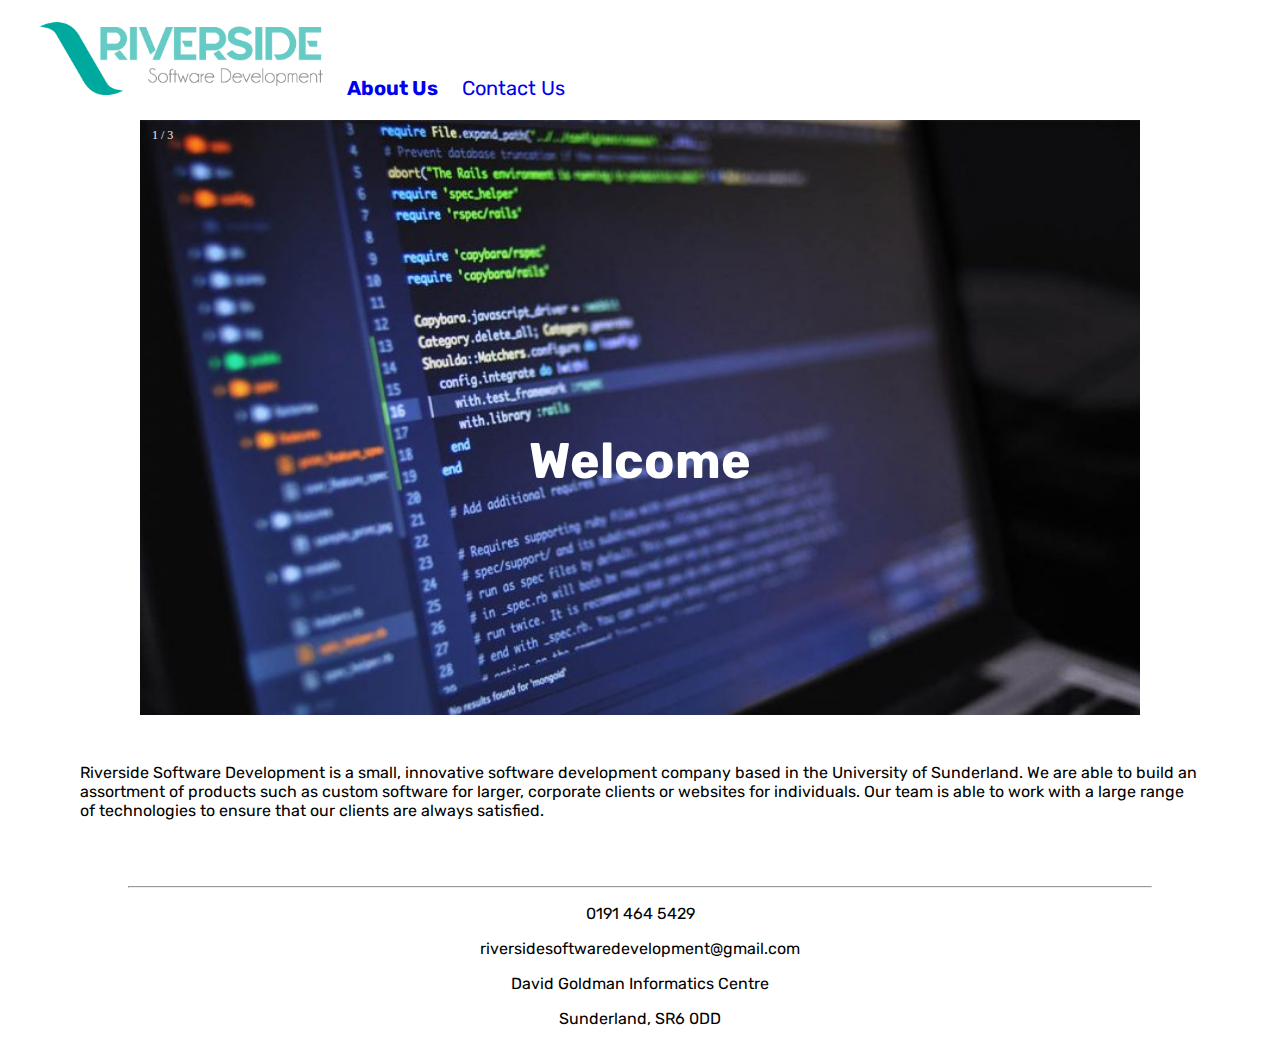
<file: index.html>
<!DOCTYPE html>
<html lang="en">

<head>
    <meta charset="UTF-8">
    <meta name="viewport" content="width=device-width, initial-scale=1.0">
    <meta http-equiv="X-UA-Compatible" content="ie=edge">
    <title>RSD | Home</title>
    <link rel="stylesheet" href="style.css">
</head>

<body>

    <div class="grid-container">

        <div class="Navbar" id="myNavbar">

            <a href="index.html"><img src="logo.png" alt="Riverside Software Development Logo" height="75px"></a>

            <a class="current" href="index.html">About Us</a>
            <a href="connect.html">Contact Us</a>

        </div>

        <div id="page1" class="Page">
            <div class="slideshow-container">

                <!-- Full-width images with number and caption text -->
                <div class="mySlides fade">
                    <div class="numbertext">1 / 3</div>
                    <img src="backgroundimage1.png" style="width:100%">
                    <h2 class="centered">Welcome</h2>

                </div>

                <div class="mySlides fade">
                    <div class="numbertext">2 / 3</div>
                    <img src="backgroundimage2.png" style="width:100%">

                </div>

                <div class="mySlides fade">
                    <div class="numbertext">3 / 3</div>
                    <img src="backgroundimage3.png" style="width:100%">

                </div>
            </div>
            <br>

            <p class="content">
                Riverside Software Development is a small, innovative software development company based in the
                University of Sunderland. We are able to build an assortment of products such as custom software for
                larger, corporate clients or websites for individuals. Our team is able to work with a large range of
                technologies to ensure that our clients are always satisfied.
            </p>

            <footer>
                <hr>
                <p>0191 464 5429</p>
                <p>riversidesoftwaredevelopment@gmail.com</p>
                <p>David Goldman Informatics Centre</p>
                <p>Sunderland, SR6 0DD</p>
            </footer>

        </div>
    </div>

    <script>
        var slideIndex = 0;
        showSlides();

        function showSlides() {
            var i;
            var slides = document.getElementsByClassName("mySlides");
            for (i = 0; i < slides.length; i++) {
                slides[i].style.display = "none";
            }
            slideIndex++;
            if (slideIndex > slides.length) { slideIndex = 1 }
            slides[slideIndex - 1].style.display = "block";
            setTimeout(showSlides, 10000); // Change image every 10 seconds
        }


        window.onscroll = function () { myFunction() };

        // Get the navbar
        var Navbar = document.getElementById("myNavbar");

        // Get the offset position of the navbar
        var sticky = Navbar.offsetTop;

        // Add the sticky class to the header when you reach its scroll position. Remove "sticky" when you leave the scroll position
        function myFunction() {
            if (window.pageYOffset > sticky) {
                Navbar.classList.add("sticky");
            }

            else {
                Navbar.classList.remove("sticky");
            }
        }
        
    </script>

</body>

</html>
</file>
<file: style.css>
@import url('https://fonts.googleapis.com/css?family=Rubik');
body {
    margin: 0;
    padding: 0;
}

hr {
    width: 80%;
}

.Page {
    width: 100%;
}

/* Navbar */

.Navbar {
    padding: 20px;
    background-color: #ffffff;
    z-index: 950;
}

.Navbar a {
    text-decoration: none;
    font-size: 20px;
    padding-left: 20px;
    text-align: center;
    font-family: 'Rubik', sans-serif;
    background-color: #ffffff;
}

.Navbar a:visited {
    color: #000000;
}

.Navbar a:hover {
    color: #66CBC4;
}

.current {
    font-weight: bold;
}

/* Sticky class */

.sticky {
    position: fixed;
    top: 0;
    width: 100%
}

.sticky + .Page {
    padding-top: 102px;
}

/* Page 1 */

.mySlides {
    position: relative;
    text-align: center;
    color: white;
}

.mySlides h2 {
    font-size: 50px;
    font-family: 'Rubik', sans-serif;
}

.centered {
    position: absolute;
    top: 50%;
    left: 50%;
    transform: translate(-50%, -50%);
}

/* Image Slider */

* {
    box-sizing: border-box
}

/* Slideshow container */

.slideshow-container {
    max-width: 1000px;
    position: relative;
    margin: auto;
}

/* Hide the images by default */

.mySlides {
    display: none;
}

/* Position the "next button" to the right */

.next {
    right: 0;
    border-radius: 3px 0 0 3px;
}

/* On hover, add a black background color with a little bit see-through */

.prev:hover, .next:hover {
    background-color: rgba(0, 0, 0, 0.8);
}

/* Caption text */

.text {
    color: #f2f2f2;
    font-size: 15px;
    padding: 8px 12px;
    position: absolute;
    bottom: 8px;
    width: 100%;
    text-align: center;
}

/* Number text (1/3 etc) */

.numbertext {
    color: #f2f2f2;
    font-size: 12px;
    padding: 8px 12px;
    position: absolute;
    top: 0;
}

/* Fading animation */

.fade {
    -webkit-animation-name: fade;
    -webkit-animation-duration: 1.5s;
    animation-name: fade;
    animation-duration: 1.5s;
}

@-webkit-keyframes fade {
    from {
        opacity: .4
    }
    to {
        opacity: 1
    }
}

@keyframes fade {
    from {
        opacity: .4
    }
    to {
        opacity: 1
    }
}

.content {
    padding-top: 10px;
    padding-bottom: 10px;
    padding-left: 80px;
    padding-right: 80px;
    font-family: 'Rubik', sans-serif;
    font-size: 16px;
}

/* Page 2 */

#page2 {
    z-index: 900;
}

.header {
    font-size: 30px;
    text-align: center;
}

.socialheader {
    font-size: 30px;
    text-align: center;
    padding-bottom: 25px;
}

.form-horizontal {
    width: 100%;
    padding: 50px;
    display: inline-block;
    padding-left: 100px;
}

.form-control{
    background-color: #e1e1e1;
}

.btn:hover {
    background-color: red;
}

.social {
    text-align: center;
}

.social a {
    font-size: 60px;
    padding: 50px;
}

.fa-facebook {
    color: #3b5998;
}

.fa-twitter {
    color: #00aced;
}

.fa-linkedin {
    color: #0077B5;
}
.fa-facebook:hover, .fa-twitter:hover, .fa-linkedin:hover {
    color: #d5d5d5;
}

footer {
    color: #000000;
    padding-top: 2rem;
    text-align: center;
    font-family: 'Rubik', sans-serif;
}
</file>
